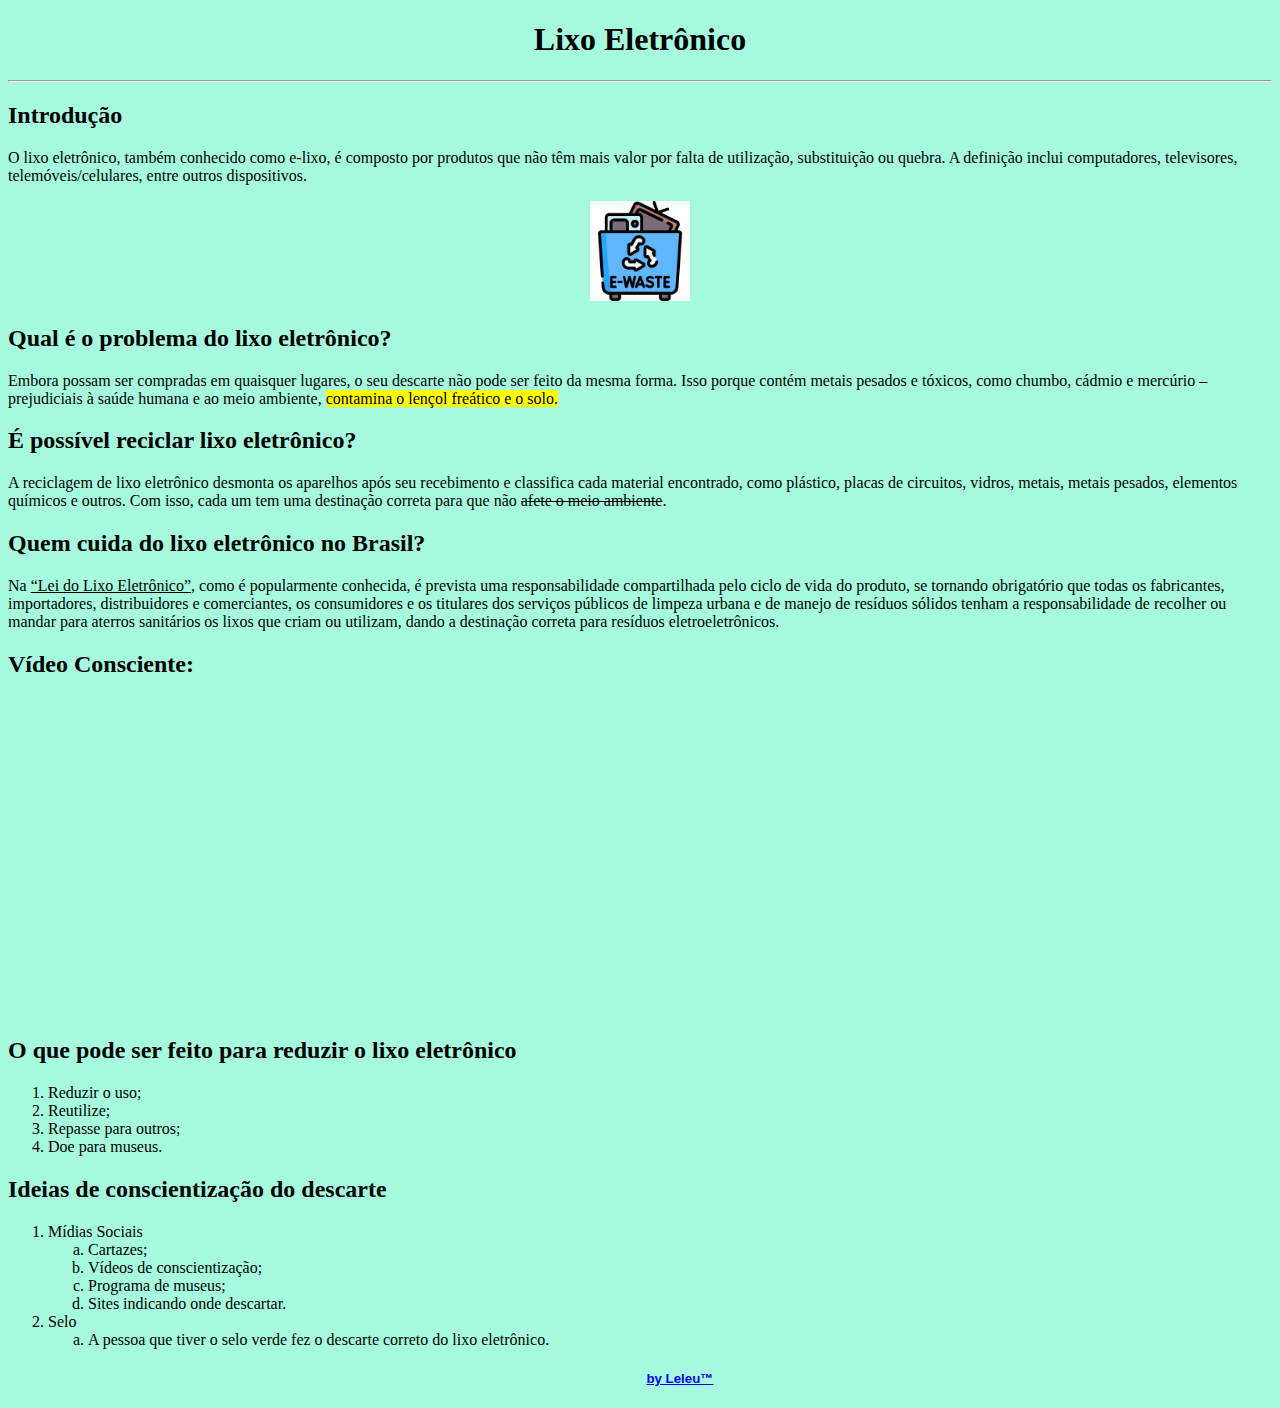
<file: index.html>
<!DOCTYPE html>
<html lang="pt.br">
<head>
    <meta charset="UTF-8">
    <meta http-equiv="X-UA-Compatible" content="IE=edge">
    <meta name="viewport" content="width=device-width, initial-scale=1.0">
    <title>Lixo Eletrônico</title>
    <link rel="icon" href="icon do site de conscientização.jpg">
    <link href="css/estilo.css" rel="stylesheet">
</head>
<body>
   <h1> Lixo Eletrônico</h1>
   <hr>
   <h2> Introdução</h2>

   <p>  O lixo eletrônico, também conhecido como e-lixo, é composto por produtos que não têm mais valor por falta de utilização, substituição ou quebra. A definição inclui computadores, televisores, telemóveis/celulares, entre outros dispositivos. </p>
    
    <header> <img src="img/imagem de lixo eletrônico.png" alt=" Lixo Eletrônico" width="100" height="100"></header>
    
    <h2> Qual é o problema do lixo eletrônico? </h2>
    <p> Embora possam ser compradas em quaisquer lugares, o seu descarte não pode ser feito da mesma forma. Isso porque contém metais pesados e tóxicos, como chumbo, cádmio e mercúrio – prejudiciais à saúde humana e ao meio ambiente, <mark>contamina o lençol freático e o solo.</mark> </p>
    
    <h2> É possível reciclar lixo eletrônico?</h2>
    <p> A reciclagem de lixo eletrônico desmonta os aparelhos após seu recebimento e classifica cada material encontrado, como plástico, placas de circuitos, vidros, metais, metais pesados, elementos químicos e outros. Com isso, cada um tem uma destinação correta para que não <del>afete o meio ambiente</del>.</p>

    <h2> Quem cuida do lixo eletrônico no Brasil?</h2>
    <p> Na <ins> “Lei do Lixo Eletrônico”</ins>, como é popularmente conhecida, é prevista uma responsabilidade compartilhada pelo ciclo de vida do produto, se tornando obrigatório que todas os fabricantes, importadores, distribuidores e comerciantes, os consumidores e os titulares dos serviços públicos de limpeza urbana e de manejo de resíduos sólidos tenham a responsabilidade de recolher ou mandar para aterros sanitários os lixos que criam ou utilizam, dando a destinação correta para resíduos eletroeletrônicos.</p>
    
    <h2> Vídeo Consciente:</h2>
    <div class="video"> 
        <https://www.youtube.com/embed/FGlJnjUytMs>
    
        <iframe width="560" height="315" src="https://www.youtube.com/embed/FGlJnjUytMs" title="YouTube video player" frameborder="0" allow="accelerometer; autoplay; clipboard-write; encrypted-media; gyroscope; picture-in-picture; web-share" allowfullscreen></iframe>
    </div>
    <h2> O que pode ser feito para reduzir o lixo eletrônico</h2>
    <ol tipe="i">
        <li> Reduzir o uso;</li>
        <li> Reutilize;</li>
        <li> Repasse para outros;</li>
        <li> Doe para museus.</li>
    </ol>

    <h2> Ideias de conscientização do descarte</h2>
    <ol><li> Mídias Sociais</li>
    <ol type="a"> 
        <li> Cartazes;</li>
        <li> Vídeos de conscientização;</li>
        <li> Programa de museus;</li>
        <li> Sites indicando onde descartar.</li>
    </ol>
     <li>Selo</li>
      <ol type="a">
        <li> A pessoa que tiver o selo verde fez o descarte correto do lixo eletrônico.</li>

        <h5> <a href="sobre.html"> by Leleu™ </a> </h5> 
    </ol>
    
     <!-- Plugin VLibras -->
     <div vw class="enabled">
        <div vw-access-button class="active"></div>
            <div vw-plugin-wrapper>
                <div class="vw-plugin-top-wrapper"></div>
            </div>
    </div>
    <script src="https://vlibras.gov.br/app/vlibras-plugin.js"></script>
    <script>
        new window.VLibras.Widget('https://vlibras.gov.br/app');
    </script>
    <!-- Plugin VLibras -->

</body>
</html>
</file>
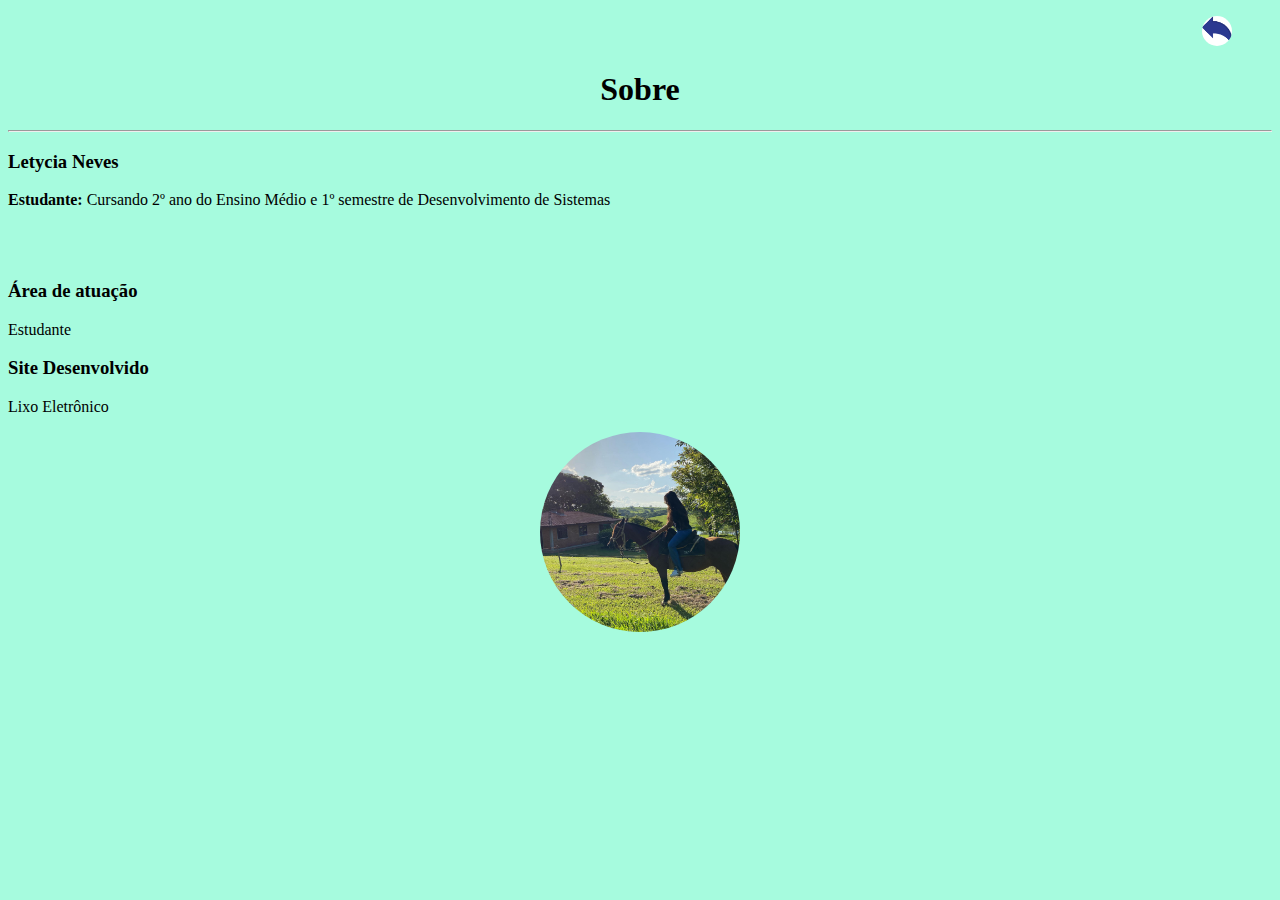
<file: sobre.html>
<!DOCTYPE html>
<html lang="en">
<head>
    <meta charset="UTF-8">
    <meta http-equiv="X-UA-Compatible" content="IE=edge">
    <meta name="viewport" content="width=device-width, initial-scale=1.0">
    <title>Document</title>
    <link href="css/sobre.css" rel="stylesheet">

</head>
<body>

    <figure>
        <a href="index.html"><img src="img/seta2.png" alt="seta" title="seta" width="30"></a>
    </figure>

    <h1>Sobre</h1>
    <hr> 
    <h3> Letycia Neves </h3>
    <p><strong>Estudante:</strong> Cursando 2º ano do Ensino Médio e 1º semestre de Desenvolvimento de Sistemas </p>
    <br>
    <br>
    <h3>Área de atuação</h3>
    <p>Estudante</p>
    <h3>Site Desenvolvido</h3>
    <p>Lixo Eletrônico</p>

    <div class="figure2">
        <img src="img/leleu linda.jpg" alt="leleu" title="leleu" width="200" height="200"> 
    </div>

</body>
</html>
</file>
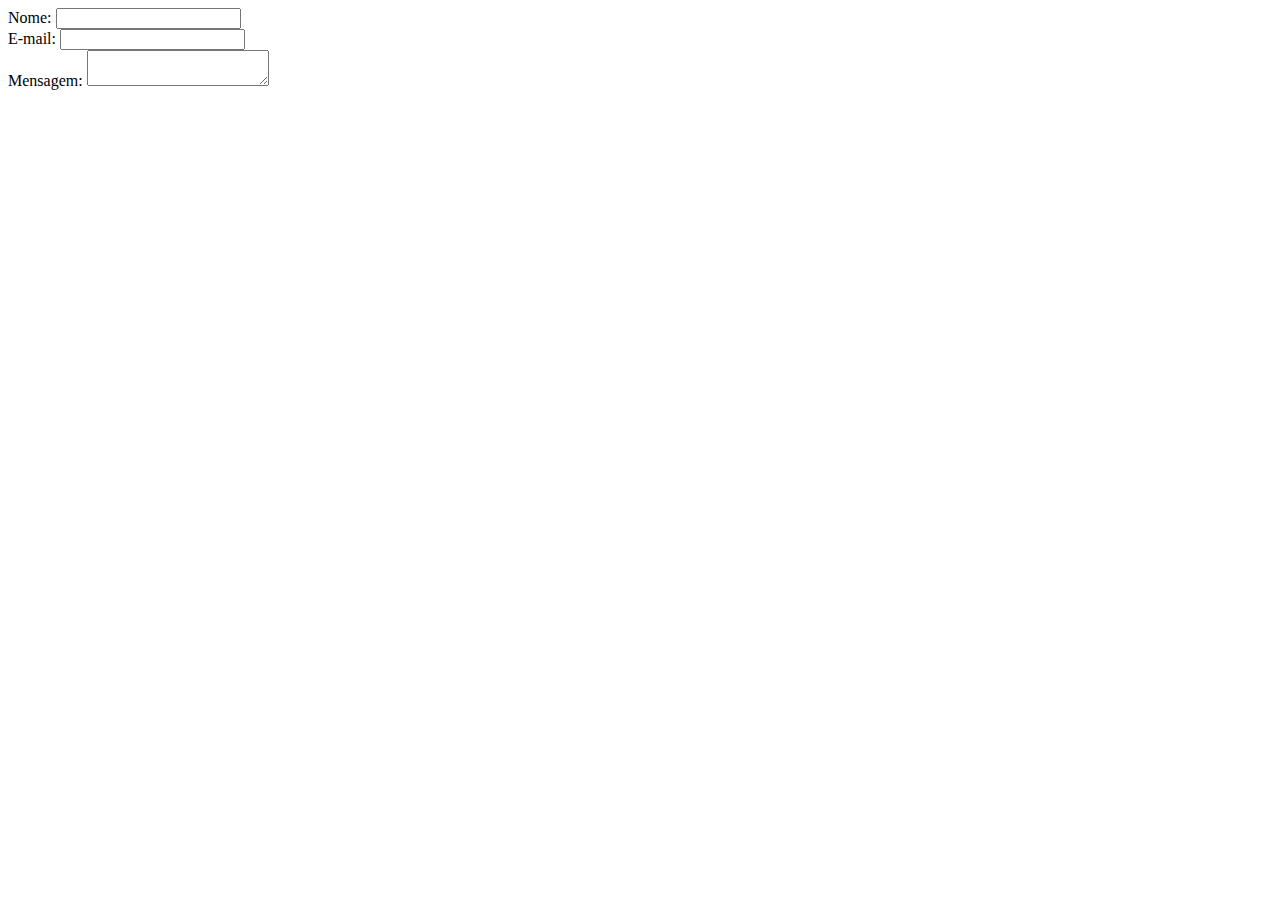
<file: css/formulário/exemplo.html>
<!DOCTYPE html>
<html lang="en">
<head>
    <meta charset="UTF-8">
    <meta http-equiv="X-UA-Compatible" content="IE=edge">
    <meta name="viewport" content="width=device-width, initial-scale=1.0">
    <title>Document</title>
</head>
<body>
    <form method="post">
        <div>
            <label for="nome">Nome:</label>
            <input type="text" id="nome" />
        </div>
        <div>
            <label for="email">E-mail:</label>
            <input type="email" id="email" />
        </div>
        <div>
            <label for="msg">Mensagem:</label>
            <textarea id="msg"></textarea>
        </div>
    </form>
</body>
</html>
</file>
<file: css/estilo.css>
h1 {
    text-align: center;
} 


header{
    text-align: center;
}


h5{ 
    text-align: center;
    font-family: Arial, Helvetica, sans-serif;
}


.video { 
    text-align: center;
}

body{
    background-color: rgb(166, 251, 222) ;
}
</file>
<file: css/sobre.css>
h1{ 
    text-align: center ;
}

figure{
    text-align: right ;
}

.figure2{
    text-align: center ;
}

img {
border-radius: 50%;
}

body{
    background-color: rgb(166, 251, 222) ;
}
</file>
